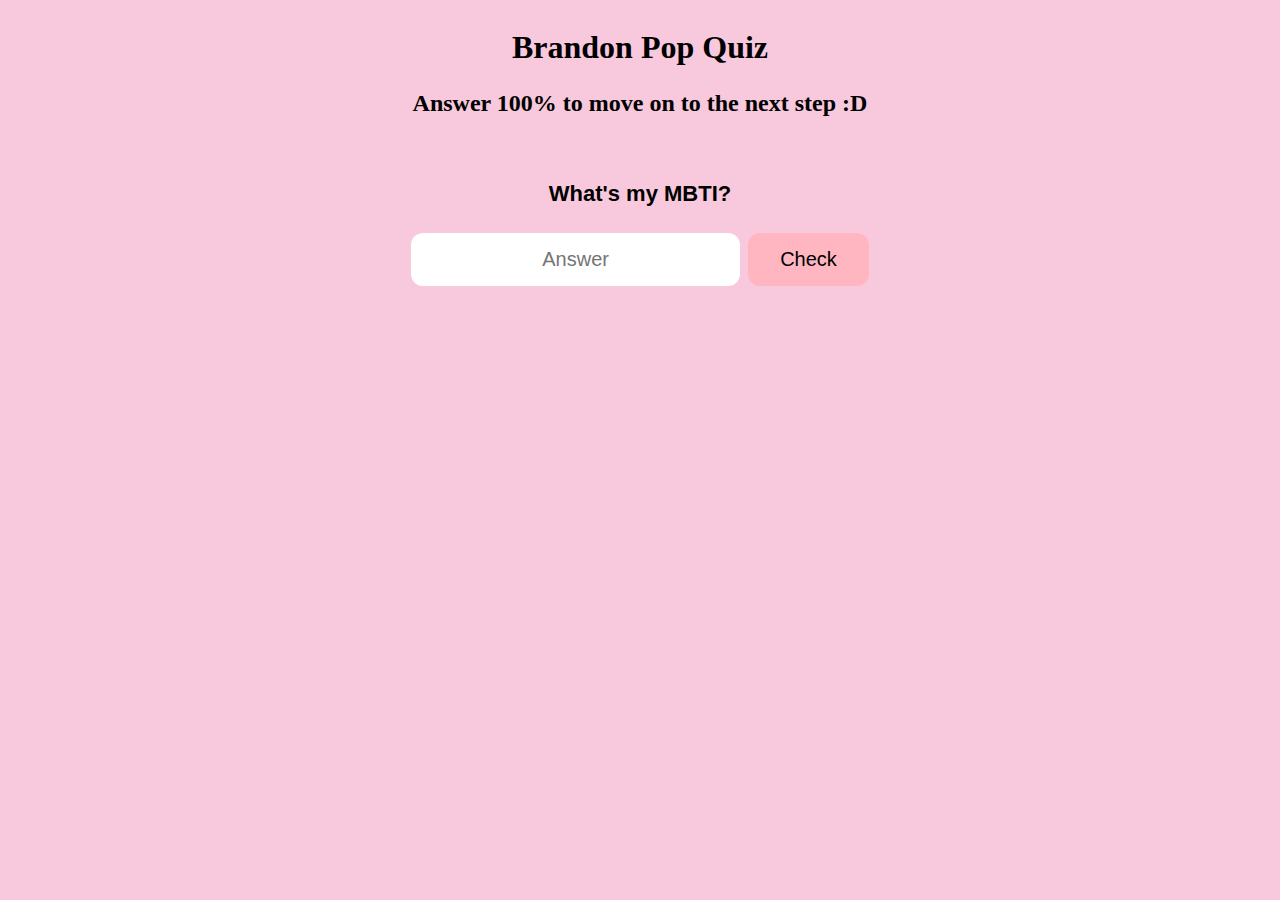
<file: ally/index.html>
<!DOCTYPE html>
<html>
    <head>
        <meta name= "viewport" content="initial-scale = 1, width=device-width">
        <meta property ="og:title" content = "amazing project (unbiased opinion)">
        <meta property ="og:description" content = "hi ally :)">
        <meta property ="og:image" content = "/ally/images/webcatpic.jpeg">
        <link href="styles.css" rel="stylesheet">
        <script src ="scripting.js"></script>
        <title>
            new project !!!
        </title>
        <link rel="icon" type="image/x-icon" href="/ally/images/heart_favicon.png">
    </head>
<body>
   
    <div class ="centered">
         <h1>Brandon Pop Quiz</h1>
    <h2><p>Answer 100% to move on to the next step :D</ps></h2>
    <br class = "bigbreak">
        <form id = "firstBlock" onsubmit="return false">
            <h3>What's my MBTI?</h3>
            <input placeholder="Answer" type ="text" id="first" name> <!-- -->
            <button onclick="correct(1)" id ="firstButton" > Check </button>
            <p id= "correct1" class="startHidden"> Correct! 1 out of 5</p>
        </form>
        <form id = "secondBlock" onsubmit="return false" class="startHidden">
            <h3>What's the name of <br>the team where I most <br>recently went to a game?</h3>
            <input placeholder="Answer" type ="text" id="second"> <!-- -->

            <button type ="submit" onclick="correct(2)" id = "secondButton"> Check </button>
            <p id= "correct2" class="startHidden"> Correct! 2 out of 5</p>
        </form>
        <br>
        <form id = "thirdBlock" onsubmit="return false"class="startHidden">
            <h3>What's my favorite boba flavor?</h3>
            <input placeholder="Answer" type ="text" id="third" > <!-- -->

            <button type ="submit" onclick="correct(3)" id = "thirdButton"> Check </button>
            <p id= "correct3" class="startHidden"> Correct! 3 out of 5</p>
        </form>
        <br>
        <form id = "fourthBlock" onsubmit="return false"class="startHidden">
            <h3>What's my birthday? (MM/DD)</h3>
            <input placeholder="Answer" type ="text" id="fourth" > <!-- -->

            <button type ="submit" onclick="correct(4)" id = "fourthButton"> Check </button>
            <p id= "correct4" class="startHidden"> Correct! 4 out of 5</p>
        </form>
        <br>
        <form id = "fifthBlock" onsubmit="return false" class="startHidden">
            <h3>What's name of niche sport <br> I used to play?</h3>
            <input placeholder="Answer" type ="text" id="fifth"> <!-- -->

            <button type ="submit" onclick="correct(5)" id = "fifthButton"> Check </button>
            <p id= "correct5" class="startHidden"> Correct! 5 out of 5</p>
        </form>
    </div>
</body>
</html>
</file>
<file: ally/styles.css>
.centered{
    text-align: center;
}


body {
    display: flex;
    justify-content: center;
    height: 90vh;
    background-color: #F8C8DC;

}

.bigbreak{
    margin:25px;
    
}

button {
    background-color: #FFB6C1;
    color: #000000;
    padding: 15px 32px;
    text-align: center;
    display: inline-block;
    font-size: 20px;
    margin: 4px 2px;
    cursor: pointer;
    border: none;
    border-radius: 12px;
    transition: background-color 0.3s ease;
}
button:hover{
    background-color:#ff9eac;
}

input{
    background-color: white;
    color: black;
    padding: 15px 32px;
    text-align: center;
    display: inline-block;
    font-size: 20px;
    margin: 4px 2px;
    cursor: pointer;
    border: none;
    border-radius: 12px;
    transition: background-color 0.3s ease;
    
}
.buttonformat{
    background-color: white;
    color: black;
    padding: 15px 32px;
    text-align: center;
    display: inline-block;
    font-size: 20px;
    margin: 4px 2px;
    cursor: pointer;
    border: none;
    border-radius: 12px;
    transition: background-color 0.3s ease;
}

h3{

    font-family:'Open Sans', 'Helvetica Neue', sans-serif;
    font-size:22px;
}

.startHidden{
    display: none;
}
</file>
